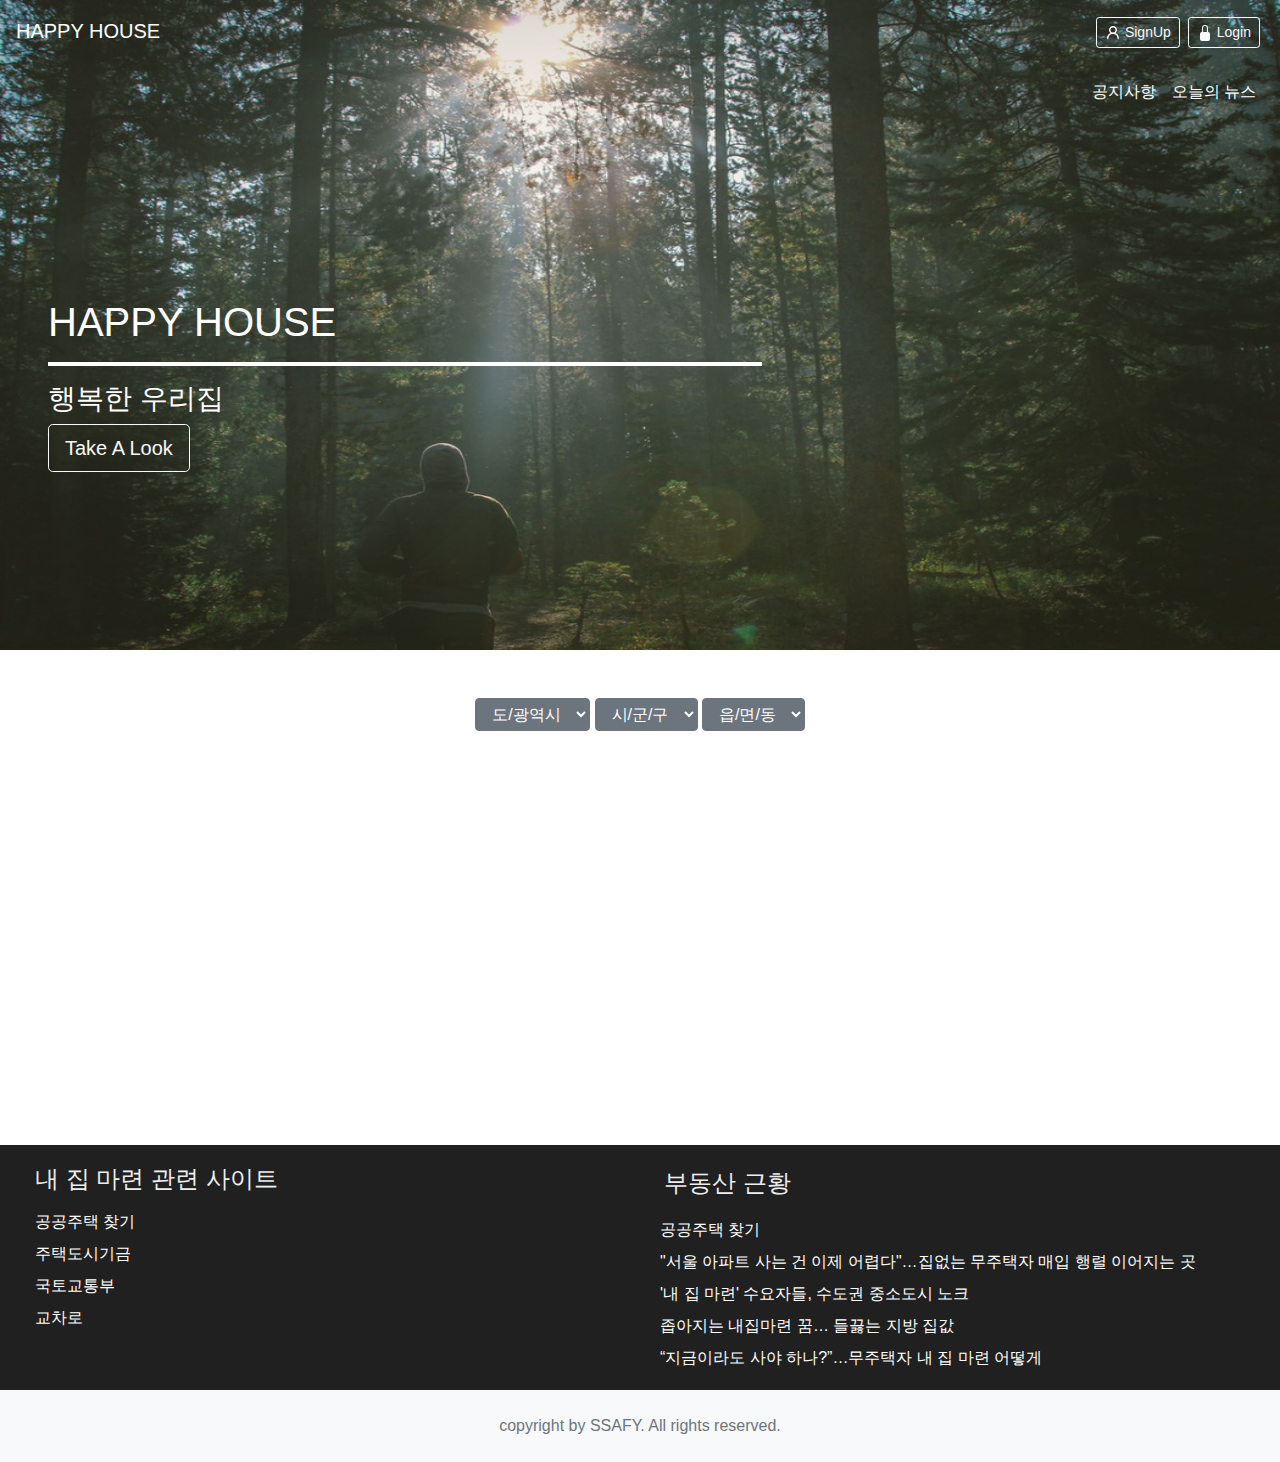
<file: 프로젝트/index.html>
<!DOCTYPE html>
<html lang="ko">
  <head>
    <meta charset="UTF-8" />
    <meta http-equiv="X-UA-Compatible" content="IE=edge" />
    <meta name="viewport" content="width=device-width, initial-scale=1.0" />
    <title>HappyHouse</title>
    <link
      rel="stylesheet"
      href="https://maxcdn.bootstrapcdn.com/bootstrap/4.5.2/css/bootstrap.min.css"
    />
    <script src="https://ajax.googleapis.com/ajax/libs/jquery/3.5.1/jquery.min.js"></script>
    <script src="https://cdnjs.cloudflare.com/ajax/libs/popper.js/1.16.0/umd/popper.min.js"></script>
    <script src="https://maxcdn.bootstrapcdn.com/bootstrap/4.5.2/js/bootstrap.min.js"></script>
    <script
      type="text/javascript"
      src="//dapi.kakao.com/v2/maps/sdk.js?appkey=f28f9487ba8902ceb238633f88a176bf&libraries=services"
    ></script>
    <script type="text/javascript" src="./js/login.js"></script>
    <script type="text/javascript" src="./js/map.js"></script>
    <script type="text/javascript" src="./js/index.js"></script>
    <link rel="stylesheet" href="./css/index.css" />
  </head>
  <body>
    <header id="headerwrap" class="fullscreen">
      <nav class="navbar navbar-expand-sm">
        <!-- Brand/logo -->
        <h2>
          <a class="navbar-brand text-white" href="index.html">HAPPY HOUSE</a>
        </h2>

        <!-- Links -->
        <div
          class="login-header navbar-collapse justify-content-end"
          style="display: none"
        >
          <button
            class="btn btn-sm btn-outline-light m-1"
            type="button"
            id="logoutBtn"
          >
            <svg
              xmlns="http://www.w3.org/2000/svg"
              viewBox="0 0 16 16"
              width="16"
              height="16"
            >
              <path
                fill="#FFF"
                fill-rule="evenodd"
                d="M10.5 5a2.5 2.5 0 11-5 0 2.5 2.5 0 015 0zm.061 3.073a4 4 0 10-5.123 0 6.004 6.004 0 00-3.431 5.142.75.75 0 001.498.07 4.5 4.5 0 018.99 0 .75.75 0 101.498-.07 6.005 6.005 0 00-3.432-5.142z"
              ></path>
            </svg>
            Logout
          </button>
          <button
            type="button"
            class="
              btn btn-sm
              justify-content-end
              btn-outline-light
              dropdown-toggle--no-caret
              m-1
            "
            data-toggle="dropdown"
            onclick="location.href='member.html'"
          >
            <svg
              xmlns="http://www.w3.org/2000/svg"
              viewBox="0 0 16 16"
              width="16"
              height="16"
            >
              <path
                fill="#FFF"
                fill-rule="evenodd"
                d="M10.5 5a2.5 2.5 0 11-5 0 2.5 2.5 0 015 0zm.061 3.073a4 4 0 10-5.123 0 6.004 6.004 0 00-3.431 5.142.75.75 0 001.498.07 4.5 4.5 0 018.99 0 .75.75 0 101.498-.07 6.005 6.005 0 00-3.432-5.142z"
              ></path>
            </svg>
            회원정보
          </button>
        </div>

        <div class="logout-header navbar-collapse justify-content-end">
          <button
            class="btn btn-sm btn-outline-light m-1"
            type="button"
            onclick="location.href='signup.html'"
          >
            <svg
              xmlns="http://www.w3.org/2000/svg"
              viewBox="0 0 16 16"
              width="16"
              height="16"
            >
              <path
                fill="#FFF"
                fill-rule="evenodd"
                d="M10.5 5a2.5 2.5 0 11-5 0 2.5 2.5 0 015 0zm.061 3.073a4 4 0 10-5.123 0 6.004 6.004 0 00-3.431 5.142.75.75 0 001.498.07 4.5 4.5 0 018.99 0 .75.75 0 101.498-.07 6.005 6.005 0 00-3.432-5.142z"
              ></path>
            </svg>
            SignUp
          </button>
          <button
            type="button"
            class="
              btn btn-sm
              justify-content-end
              btn-outline-light
              dropdown-toggle--no-caret
              m-1
            "
            data-toggle="dropdown"
          >
            <svg
              xmlns="http://www.w3.org/2000/svg"
              width="16"
              height="16"
              fill="currentColor"
              class="bi bi-lock-fill"
              viewBox="0 0 16 16"
            >
              <path
                d="M8 1a2 2 0 0 1 2 2v4H6V3a2 2 0 0 1 2-2zm3 6V3a3 3 0 0 0-6 0v4a2 2 0 0 0-2 2v5a2 2 0 0 0 2 2h6a2 2 0 0 0 2-2V9a2 2 0 0 0-2-2z"
              />
            </svg>
            Login
          </button>
          <div class="dropdown-menu dropdown-menu-right dropdown-animation p-3">
            <form id="loginForm" method="post">
              <div class="form-group">
                <label class="control-label">아이디</label>
                <input type="text" class="form-control" name="id" />
              </div>
              <div class="form-group">
                <label class="control-label">비밀번호</label>
                <input type="password" class="form-control" name="pw" />
              </div>
              <button
                type="submit"
                id="loginBtn"
                class="btn btn-outline-success btn-sm"
              >
                로그인
              </button>
            </form>
            <a class="btn btn-sm">비밀번호 찾기</a>
          </div>
        </div>
      </nav>

      <nav>
        <div>
          <nav class="navbar navbar-expand-md navbar-light">
            <!-- Links -->
            <div class="navbar-collapse justify-content-end">
              <ul class="nav navbar-nav navbar-right">
                <li class="nav-item">
                  <a class="nav-link text-white" href="#">공지사항</a>
                </li>
                <li class="nav-item">
                  <a class="nav-link text-white" href="#">오늘의 뉴스</a>
                </li>
              </ul>
              <ul class="login-header nav navbar-nav navbar-right">
                <li class="nav-item">
                  <a class="nav-link text-white" href="#">주변 탐방</a>
                </li>
                <li class="nav-item">
                  <a class="nav-link text-white" href="#">관심 지역 설정</a>
                </li>
                <li class="nav-item">
                  <a class="nav-link text-white" href="#">관심 지역 둘러보기</a>
                </li>

                <li class="nav-item">
                  <button class="btn btn-light">
                    <svg
                      xmlns="http://www.w3.org/2000/svg"
                      viewBox="0 0 16 16"
                      width="16"
                      height="16"
                    >
                      <path
                        fill-rule="evenodd"
                        d="M11.5 7a4.499 4.499 0 11-8.998 0A4.499 4.499 0 0111.5 7zm-.82 4.74a6 6 0 111.06-1.06l3.04 3.04a.75.75 0 11-1.06 1.06l-3.04-3.04z"
                      ></path>
                    </svg>
                  </button>
                </li>
              </ul>
            </div>
          </nav>
        </div>
      </nav>
      <div class="flex-grow p-5">
        <div class="vertical-center">
          <h1>HAPPY HOUSE</h1>
          <hr align="left" style="border: solid 2px #fff; width: 60%" />
          <h3>행복한 우리집</h3>
          <a
            class="btn btn-lg btn-outline-light"
            data-wow-delay="2.5s"
            href="#about-us"
            >Take A Look</a
          >
        </div>
      </div>
      <div class="backstretch">
        <img
          class="backstretch-img"
          src="./image/bg/bg1.jpg"
          alt="배경 이미지"
        />
      </div>
    </header>

    <section class="main-container">
      <div class="p-5 row form-group justify-content-center">
        <form id="mapForm" class="form-group" action="./apartment.html">
          <select
            class="btn btn-secondary dropdown-toggle"
            id="city"
            name="city"
            data-toggle="dropdown"
            aria-expanded="false"
          >
            <option class="bg-white dropdown-item" value="도/광역시">
              도/광역시
            </option>
          </select>
          <select
            class="btn btn-secondary dropdown-toggle"
            id="gu"
            name="gu"
            data-toggle="dropdown"
            aria-expanded="false"
          >
            <option class="bg-white dropdown-item" value="시/군/구">
              시/군/구
            </option>
          </select>
          <select
            class="btn btn-secondary dropdown-toggle"
            id="dong"
            name="dong"
            data-toggle="dropdown"
            aria-expanded="false"
          >
            <option class="bg-white dropdown-item" value="읍/면/동">
              읍/면/동
            </option>
          </select>
        </form>
      </div>
      <div class="main row">
        <div id="map" style="width: 100%; height: 350px"></div>
      </div>

      <div class="main row col-12 articles">
        <!-- <div class="col-md-4">
            <img src="./image/myhome.jpg" width="300" />
          </div> -->

        <div class="col-md-6 article p-3">
          <div class="widget p-1">
            <h4 class="widget-title">내 집 마련 관련 사이트</h4>
          </div>
          <div>
            <div class="media p-1">
              <div class="media-heading">
                <a
                  class="margin-clear"
                  href="https://www.myhome.go.kr/hws/portal/sch/selectRsdtRcritNtcView.do"
                  title="공공주택 찾기"
                  >공공주택 찾기</a
                >
              </div>
            </div>
            <div class="media p-1">
              <div class="media-heading">
                <a
                  class="margin-clear"
                  href="http://nhuf.molit.go.kr/"
                  title="주택도시기금"
                  >주택도시기금</a
                >
              </div>
            </div>
            <div class="media p-1">
              <div class="media-heading">
                <a
                  class="margin-clear"
                  href="http://www.molit.go.kr/portal.do"
                  title="국토교통부"
                  >국토교통부</a
                >
              </div>
            </div>
            <div class="media p-1">
              <div class="media-heading">
                <a
                  class="margin-clear"
                  href="http://www.icross.co.kr/"
                  title="교차로"
                  >교차로</a
                >
              </div>
            </div>
          </div>
        </div>
        <div class="col-md-6 article p-3">
          <div class="widget p-2">
            <h4 class="widget-title">부동산 근황</h4>
          </div>
          <div>
            <div class="media p-1">
              <div class="media-heading">
                <a
                  class="margin-clear"
                  href="https://www.myhome.go.kr/hws/portal/sch/selectRsdtRcritNtcView.do"
                  title="공공주택 찾기"
                  >공공주택 찾기</a
                >
              </div>
            </div>
            <div class="media p-1">
              <div class="media-heading">
                <a
                  href="https://www.mk.co.kr/news/realestate/view/2021/09/847397/"
                  class="margin-clear"
                  title="서울 아파트 사는 건 이제 어렵다…집없는 무주택자 매입 행렬 이어지는 곳"
                  >"서울 아파트 사는 건 이제 어렵다"…집없는 무주택자 매입 행렬
                  이어지는 곳</a
                >
              </div>
            </div>
            <div class="media p-1">
              <div class="media-heading">
                <a
                  href="https://www.fnnews.com/news/202109020827286065"
                  class="margin-clear"
                  title="'내 집 마련' 수요자들, 수도권 중소도시 노크"
                  >'내 집 마련' 수요자들, 수도권 중소도시 노크</a
                >
              </div>
            </div>
            <div class="media p-1">
              <div class="media-heading">
                <a
                  href="http://news.kmib.co.kr/article/view.asp?arcid=0924207775&code=11151500&cp=nv"
                  class="margin-clear"
                  title="좁아지는 내집마련 꿈… 들끓는 지방 집값"
                  >좁아지는 내집마련 꿈… 들끓는 지방 집값</a
                >
              </div>
            </div>
            <div class="media p-1">
              <div class="media-heading">
                <a
                  href="https://www.donga.com/news/article/all/20210901/109036525/1"
                  class="margin-clear"
                  title="“지금이라도 사야 하나요?”…무주택자 내 집 마련 어떻게"
                  >“지금이라도 사야 하나?”…무주택자 내 집 마련 어떻게</a
                >
              </div>
            </div>
          </div>
        </div>
      </div>
    </section>
    <footer class="text-center bg-light text-muted p-4">
      copyright by SSAFY. All rights reserved.
    </footer>
  </body>
</html>
</file>
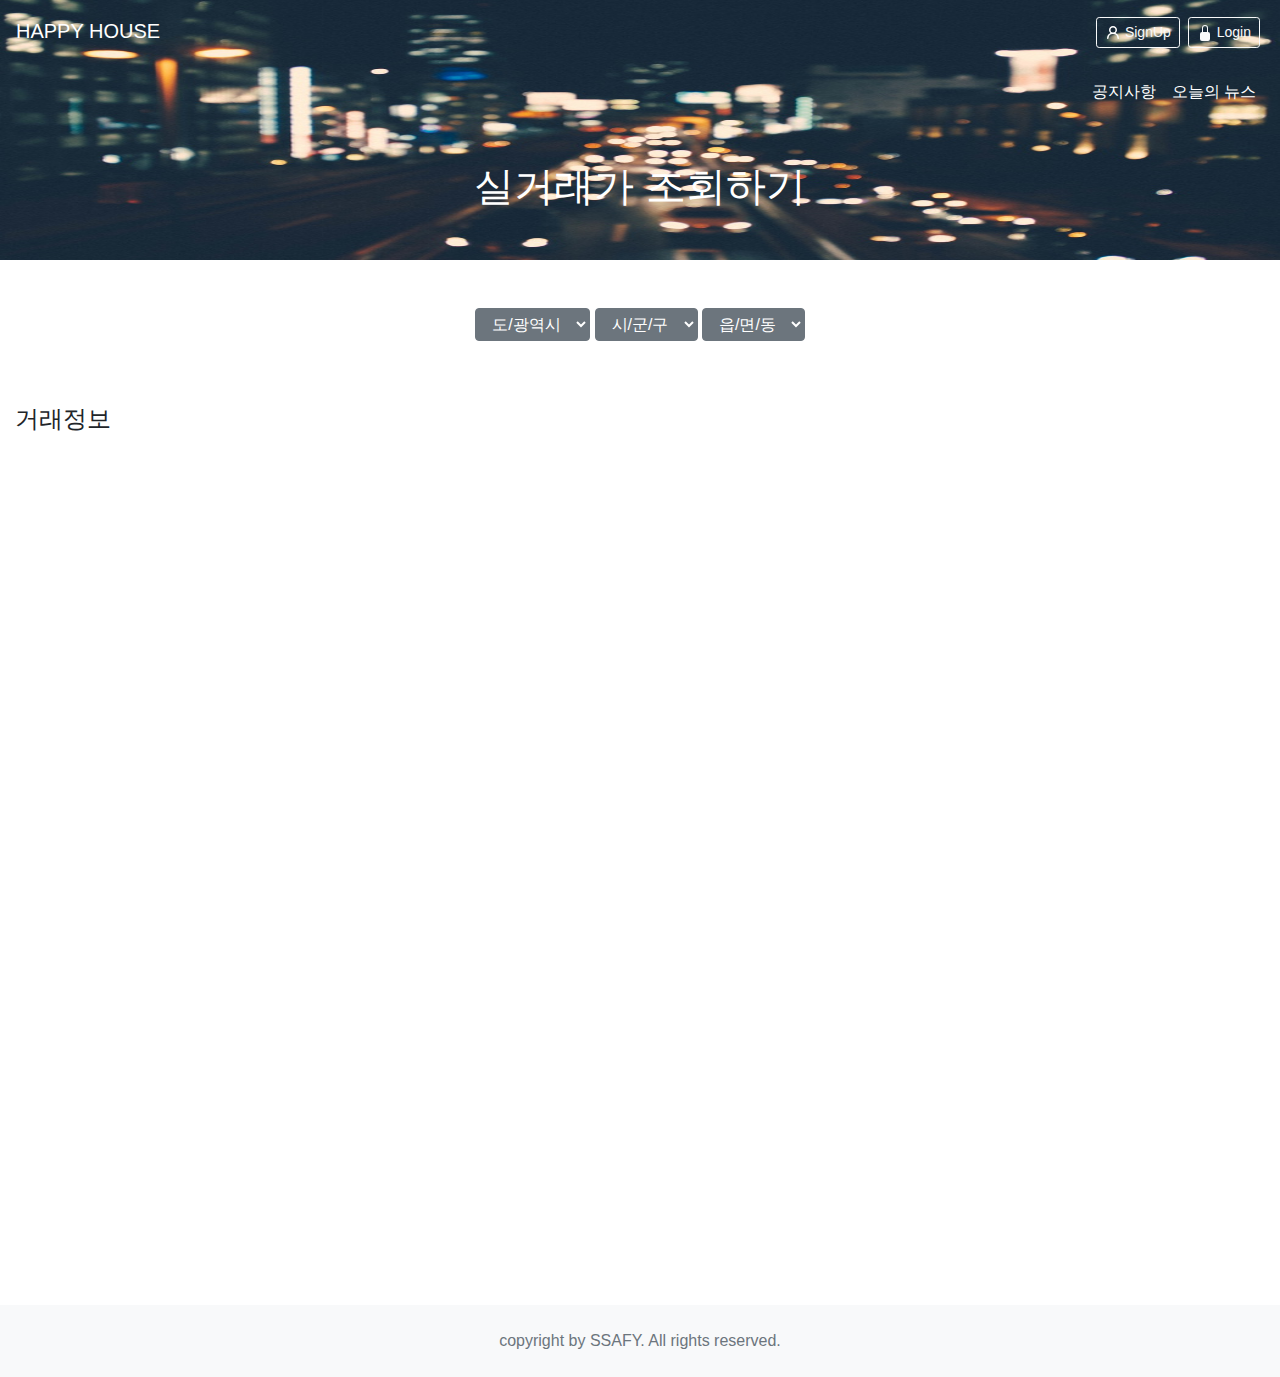
<file: 프로젝트/apartment.html>
<!DOCTYPE html>
<html lang="ko">
  <head>
    <meta charset="UTF-8" />
    <meta http-equiv="X-UA-Compatible" content="IE=edge" />
    <meta name="viewport" content="width=device-width, initial-scale=1.0" />
    <title>HappyHouse</title>
    <link
      rel="stylesheet"
      href="https://maxcdn.bootstrapcdn.com/bootstrap/4.5.2/css/bootstrap.min.css"
    />
    <link rel="stylesheet" href="./css/apartment.css" />
    <script src="https://ajax.googleapis.com/ajax/libs/jquery/3.5.1/jquery.min.js"></script>
    <script src="https://cdnjs.cloudflare.com/ajax/libs/popper.js/1.16.0/umd/popper.min.js"></script>
    <script src="https://maxcdn.bootstrapcdn.com/bootstrap/4.5.2/js/bootstrap.min.js"></script>
    <script
      type="text/javascript"
      src="//dapi.kakao.com/v2/maps/sdk.js?appkey=f28f9487ba8902ceb238633f88a176bf&libraries=services"
    ></script>
    <script type="text/javascript" src="./js/login.js"></script>
    <script type="text/javascript" src="./js/map.js"></script>
    <script type="text/javascript" src="./js/apartment.js"></script>
  </head>
  <body>
    <header id="headerwrap" class="fullscreen">
      <nav class="navbar navbar-expand-sm">
        <!-- Brand/logo -->
        <h2>
          <a class="navbar-brand text-white" href="index.html">HAPPY HOUSE</a>
        </h2>

        <!-- Links -->
        <div
          class="login-header navbar-collapse justify-content-end"
          style="display: none"
        >
          <button class="btn btn-sm btn-outline-light m-1" type="button" id="logoutBtn">
            <svg
              xmlns="http://www.w3.org/2000/svg"
              viewBox="0 0 16 16"
              width="16"
              height="16"
            >
              <path
                fill="#FFF"
                fill-rule="evenodd"
                d="M10.5 5a2.5 2.5 0 11-5 0 2.5 2.5 0 015 0zm.061 3.073a4 4 0 10-5.123 0 6.004 6.004 0 00-3.431 5.142.75.75 0 001.498.07 4.5 4.5 0 018.99 0 .75.75 0 101.498-.07 6.005 6.005 0 00-3.432-5.142z"
              ></path>
            </svg>
            Logout
          </button>
          <button
            type="button"
            class="
              btn btn-sm
              justify-content-end
              btn-outline-light
              dropdown-toggle--no-caret
              m-1
            "
            data-toggle="dropdown"
            onclick="location.href='member.html'"
          >
            <svg
              xmlns="http://www.w3.org/2000/svg"
              viewBox="0 0 16 16"
              width="16"
              height="16"
            >
              <path
                fill="#FFF"
                fill-rule="evenodd"
                d="M10.5 5a2.5 2.5 0 11-5 0 2.5 2.5 0 015 0zm.061 3.073a4 4 0 10-5.123 0 6.004 6.004 0 00-3.431 5.142.75.75 0 001.498.07 4.5 4.5 0 018.99 0 .75.75 0 101.498-.07 6.005 6.005 0 00-3.432-5.142z"
              ></path>
            </svg>
            회원정보
          </button>
        </div>

        <div class="logout-header navbar-collapse justify-content-end">
          <button
            class="btn btn-sm btn-outline-light m-1"
            type="button"
            onclick="location.href='signup.html'"
          >
            <svg
              xmlns="http://www.w3.org/2000/svg"
              viewBox="0 0 16 16"
              width="16"
              height="16"
            >
              <path
                fill="#FFF"
                fill-rule="evenodd"
                d="M10.5 5a2.5 2.5 0 11-5 0 2.5 2.5 0 015 0zm.061 3.073a4 4 0 10-5.123 0 6.004 6.004 0 00-3.431 5.142.75.75 0 001.498.07 4.5 4.5 0 018.99 0 .75.75 0 101.498-.07 6.005 6.005 0 00-3.432-5.142z"
              ></path>
            </svg>
            SignUp
          </button>
          <button
            type="button"
            class="
              btn btn-sm
              justify-content-end
              btn-outline-light
              dropdown-toggle--no-caret
              m-1
            "
            data-toggle="dropdown"
          >
            <svg
              xmlns="http://www.w3.org/2000/svg"
              width="16"
              height="16"
              fill="currentColor"
              class="bi bi-lock-fill"
              viewBox="0 0 16 16"
            >
              <path
                d="M8 1a2 2 0 0 1 2 2v4H6V3a2 2 0 0 1 2-2zm3 6V3a3 3 0 0 0-6 0v4a2 2 0 0 0-2 2v5a2 2 0 0 0 2 2h6a2 2 0 0 0 2-2V9a2 2 0 0 0-2-2z"
              />
            </svg>
            Login
          </button>
          <div class="dropdown-menu dropdown-menu-right dropdown-animation p-3">
            <form id="loginForm">
              <div class="form-group">
                <label class="control-label">아이디</label>
                <input type="text" class="form-control" name="id" />
              </div>
              <div class="form-group">
                <label class="control-label">비밀번호</label>
                <input type="password" class="form-control" name="pw" />
              </div>
              <button type="submit" id="loginBtn" class="btn btn-outline-success btn-sm">
                로그인
              </button>
            </form>
            <a class="btn btn-sm">비밀번호 찾기</a>
          </div>
        </div>
      </nav>

      <nav>
        <div>
          <nav class="navbar navbar-expand-md navbar-light">
            <!-- Links -->
            <div class="navbar-collapse justify-content-end">
              <ul class="nav navbar-nav navbar-right">
                <li class="nav-item">
                  <a class="nav-link text-white" href="#">공지사항</a>
                </li>
                <li class="nav-item">
                  <a class="nav-link text-white" href="#">오늘의 뉴스</a>
                </li>
              </ul>
              <ul class="login-header nav navbar-nav navbar-right">
                <li class="nav-item">
                  <a class="nav-link text-white" href="#">주변 탐방</a>
                </li>
                <li class="nav-item">
                  <a class="nav-link text-white" href="#">관심 지역 설정</a>
                </li>
                <li class="nav-item">
                  <a class="nav-link text-white" href="#">관심 지역 둘러보기</a>
                </li>

                <li class="nav-item">
                  <button class="btn btn-light">
                    <svg
                      xmlns="http://www.w3.org/2000/svg"
                      viewBox="0 0 16 16"
                      width="16"
                      height="16"
                    >
                      <path
                        fill-rule="evenodd"
                        d="M11.5 7a4.499 4.499 0 11-8.998 0A4.499 4.499 0 0111.5 7zm-.82 4.74a6 6 0 111.06-1.06l3.04 3.04a.75.75 0 11-1.06 1.06l-3.04-3.04z"
                      ></path>
                    </svg>
                  </button>
                </li>
              </ul>
            </div>
          </nav>
        </div>
      </nav>
      <div class="flex-grow p-1">
        <div class="center">
          <h1>실거래가 조회하기</h1>
      </div>
      </div>
      <div class="backstretch">
        <img
          class="backstretch-img"
          src="./image/bg/bg3.jpg"
          alt="배경 이미지"
        />
      </div>
    </header>

    <section class="main-container">
      <div class="p-5 row form-group justify-content-center">
        <form id="mapForm" class="form-group" action="./apartment.html">
          <select
            class="btn btn-secondary dropdown-toggle"
            id="city"
            name="city"
            data-toggle="dropdown"
            aria-expanded="false"
          >
            <option class="bg-white dropdown-item" value="도/광역시">
              도/광역시
            </option>
          </select>
          <select
            class="btn btn-secondary dropdown-toggle"
            id="gu"
            name="gu"
            data-toggle="dropdown"
            aria-expanded="false"
          >
            <option class="bg-white dropdown-item" value="시/군/구">
              시/군/구
            </option>
          </select>
          <select
            class="btn btn-secondary dropdown-toggle"
            id="dong"
            name="dong"
            data-toggle="dropdown"
            aria-expanded="false"
          >
            <option class="bg-white dropdown-item" value="읍/면/동">
              읍/면/동
            </option>
          </select>
        </form>
      </div>
      <div class="main row">
        <aside class="col-lg-3">
          <h2 class="title">거래정보</h2>
          <div class="widget"></div>
        </aside>
        <div class="col-lg-8" id="map" style="width: 100%; height: 500px"></div>
      </div>
      </div>
      <div id="map" style="width: 500px; height: 400px"></div>
    </section>
    <footer class="text-center bg-light text-muted p-4">
      copyright by SSAFY. All rights reserved.
    </footer>
  </body>
</html>
</file>
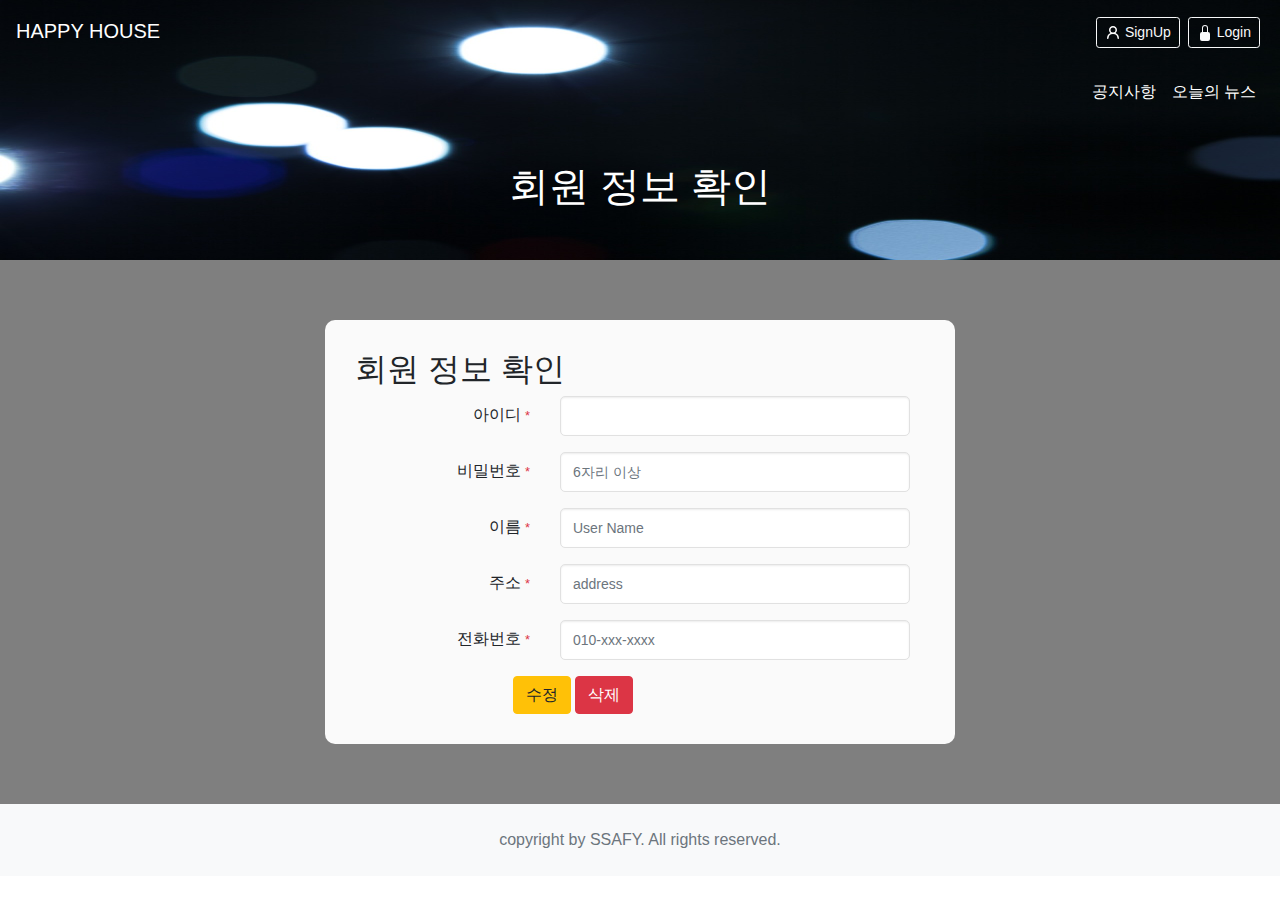
<file: 프로젝트/member.html>
<!DOCTYPE html>
<html lang="ko">
  <head>
    <meta charset="UTF-8" />
    <meta http-equiv="X-UA-Compatible" content="IE=edge" />
    <meta name="viewport" content="width=device-width, initial-scale=1.0" />
    <title>HappyHouse</title>
    <link
      rel="stylesheet"
      href="https://maxcdn.bootstrapcdn.com/bootstrap/4.5.2/css/bootstrap.min.css"
    />
    <script src="https://ajax.googleapis.com/ajax/libs/jquery/3.5.1/jquery.min.js"></script>
    <script src="https://cdnjs.cloudflare.com/ajax/libs/popper.js/1.16.0/umd/popper.min.js"></script>
    <script src="https://maxcdn.bootstrapcdn.com/bootstrap/4.5.2/js/bootstrap.min.js"></script>
    <script
      type="text/javascript"
      src="//dapi.kakao.com/v2/maps/sdk.js?appkey=f28f9487ba8902ceb238633f88a176bf&libraries=services"
    ></script>
    <script type="text/javascript" src="./js/login.js"></script>
    <script type="text/javascript" src="./js/member.js"></script>
    <link rel="stylesheet" href="./css/signup.css" />
  </head>
  <body>
    <header id="headerwrap" class="fullscreen">
      <nav class="navbar navbar-expand-sm">
        <!-- Brand/logo -->
        <h2>
          <a class="navbar-brand text-white" href="index.html">HAPPY HOUSE</a>
        </h2>

        <!-- Links -->
        <div
          class="login-header navbar-collapse justify-content-end"
          style="display: none"
        >
          <button
            class="btn btn-sm btn-outline-light m-1"
            type="button"
            id="logoutBtn"
          >
            <svg
              xmlns="http://www.w3.org/2000/svg"
              viewBox="0 0 16 16"
              width="16"
              height="16"
            >
              <path
                fill="#FFF"
                fill-rule="evenodd"
                d="M10.5 5a2.5 2.5 0 11-5 0 2.5 2.5 0 015 0zm.061 3.073a4 4 0 10-5.123 0 6.004 6.004 0 00-3.431 5.142.75.75 0 001.498.07 4.5 4.5 0 018.99 0 .75.75 0 101.498-.07 6.005 6.005 0 00-3.432-5.142z"
              ></path>
            </svg>
            Logout
          </button>
          <button
            type="button"
            class="
              btn btn-sm
              justify-content-end
              btn-outline-light
              dropdown-toggle--no-caret
              m-1
            "
            data-toggle="dropdown"
            onclick="location.href='member.html'"
          >
            <svg
              xmlns="http://www.w3.org/2000/svg"
              viewBox="0 0 16 16"
              width="16"
              height="16"
            >
              <path
                fill="#FFF"
                fill-rule="evenodd"
                d="M10.5 5a2.5 2.5 0 11-5 0 2.5 2.5 0 015 0zm.061 3.073a4 4 0 10-5.123 0 6.004 6.004 0 00-3.431 5.142.75.75 0 001.498.07 4.5 4.5 0 018.99 0 .75.75 0 101.498-.07 6.005 6.005 0 00-3.432-5.142z"
              ></path>
            </svg>
            회원정보
          </button>
        </div>

        <div class="logout-header navbar-collapse justify-content-end">
          <button
            class="btn btn-sm btn-outline-light m-1"
            type="button"
            onclick="location.href='signup.html'"
          >
            <svg
              xmlns="http://www.w3.org/2000/svg"
              viewBox="0 0 16 16"
              width="16"
              height="16"
            >
              <path
                fill="#FFF"
                fill-rule="evenodd"
                d="M10.5 5a2.5 2.5 0 11-5 0 2.5 2.5 0 015 0zm.061 3.073a4 4 0 10-5.123 0 6.004 6.004 0 00-3.431 5.142.75.75 0 001.498.07 4.5 4.5 0 018.99 0 .75.75 0 101.498-.07 6.005 6.005 0 00-3.432-5.142z"
              ></path>
            </svg>
            SignUp
          </button>
          <button
            type="button"
            class="
              btn btn-sm
              justify-content-end
              btn-outline-light
              dropdown-toggle--no-caret
              m-1
            "
            data-toggle="dropdown"
          >
            <svg
              xmlns="http://www.w3.org/2000/svg"
              width="16"
              height="16"
              fill="currentColor"
              class="bi bi-lock-fill"
              viewBox="0 0 16 16"
            >
              <path
                d="M8 1a2 2 0 0 1 2 2v4H6V3a2 2 0 0 1 2-2zm3 6V3a3 3 0 0 0-6 0v4a2 2 0 0 0-2 2v5a2 2 0 0 0 2 2h6a2 2 0 0 0 2-2V9a2 2 0 0 0-2-2z"
              />
            </svg>
            Login
          </button>
          <div class="dropdown-menu dropdown-menu-right dropdown-animation p-3">
            <form id="loginForm">
              <div class="form-group">
                <label class="control-label">아이디</label>
                <input type="text" class="form-control" name="id" />
              </div>
              <div class="form-group">
                <label class="control-label">비밀번호</label>
                <input type="password" class="form-control" name="pw" />
              </div>
              <button
                type="submit"
                id="loginBtn"
                class="btn btn-outline-success btn-sm"
              >
                로그인
              </button>
            </form>
            <a class="btn btn-sm">비밀번호 찾기</a>
          </div>
        </div>
      </nav>

      <nav>
        <div>
          <nav class="navbar navbar-expand-md navbar-light">
            <!-- Links -->
            <div class="navbar-collapse justify-content-end">
              <ul class="nav navbar-nav navbar-right">
                <li class="nav-item">
                  <a class="nav-link text-white" href="#">공지사항</a>
                </li>
                <li class="nav-item">
                  <a class="nav-link text-white" href="#">오늘의 뉴스</a>
                </li>
              </ul>
              <ul class="login-header nav navbar-nav navbar-right">
                <li class="nav-item">
                  <a class="nav-link text-white" href="#">주변 탐방</a>
                </li>
                <li class="nav-item">
                  <a class="nav-link text-white" href="#">관심 지역 설정</a>
                </li>
                <li class="nav-item">
                  <a class="nav-link text-white" href="#">관심 지역 둘러보기</a>
                </li>

                <li class="nav-item">
                  <button class="btn btn-light">
                    <svg
                      xmlns="http://www.w3.org/2000/svg"
                      viewBox="0 0 16 16"
                      width="16"
                      height="16"
                    >
                      <path
                        fill-rule="evenodd"
                        d="M11.5 7a4.499 4.499 0 11-8.998 0A4.499 4.499 0 0111.5 7zm-.82 4.74a6 6 0 111.06-1.06l3.04 3.04a.75.75 0 11-1.06 1.06l-3.04-3.04z"
                      ></path>
                    </svg>
                  </button>
                </li>
              </ul>
            </div>
          </nav>
        </div>
      </nav>
      <div class="flex-grow p-1">
        <div class="center">
          <h1>회원 정보 확인</h1>
        </div>
      </div>
      <div class="backstretch">
        <img
          class="backstretch-img"
          src="./image/bg/bg2.jpg"
          alt="배경 이미지"
        />
      </div>
    </header>

    <!-- breadcrumb start -->
    <!-- ================ -->
    <div class="breadcrumb-container">
      <div class="container"></div>
    </div>

    <!-- main-container start -->
    <!-- ================ -->
    <div
      class="main-container dark-translucent-bg"
      style="background-image: url('./image/background_gray.jpg')"
    >
      <div class="row justify-content-center">
        <div class="col-auto">
          <!-- main start -->
          <!-- ================ -->
          <div
            class="main animated fadeInUpSmall"
            data-animation-effect="fadeInUpSmall"
            data-effect-delay="100"
          >
            <div class="form-block p-30 light-gray-bg border-clear">
              <h2 class="title">회원 정보 확인</h2>

              <form class="form-horizontal">
                <div class="form-group has-feedback row">
                  <label
                    for="inputName"
                    class="col-md-4 text-md-right col-form-label"
                    >아이디
                    <span class="text-danger small">*</span>
                  </label>
                  <div class="col-md-8">
                    <input
                      type="text"
                      class="form-control"
                      id="inputName"
                      placeholder=""
                      required
                      name="id"
                    />
                  </div>
                </div>
                <div class="form-group has-feedback row">
                  <label
                    for="inputLastName"
                    class="col-md-4 text-md-right col-form-label"
                    >비밀번호
                    <span class="text-danger small">*</span>
                  </label>
                  <div class="col-md-8">
                    <input
                      type="text"
                      class="form-control"
                      id="inputLastName"
                      placeholder="6자리 이상"
                      required
                      name="pw"
                    />
                  </div>
                </div>
                <div class="form-group has-feedback row">
                  <label
                    for="inputUserName"
                    class="col-md-4 control-label text-md-right col-form-label"
                    >이름
                    <span class="text-danger small">*</span>
                  </label>
                  <div class="col-md-8">
                    <input
                      type="text"
                      class="form-control"
                      id="inputUserName"
                      placeholder="User Name"
                      required
                      name="name"
                    />
                  </div>
                </div>
                <div class="form-group has-feedback row">
                  <label
                    for="inputEmail"
                    class="col-md-4 control-label text-md-right col-form-label"
                    >주소
                    <span class="text-danger small">*</span>
                  </label>
                  <div class="col-md-8">
                    <input
                      type="text"
                      class="form-control"
                      id="inputEmail"
                      placeholder="address"
                      required
                      name="addr"
                    />
                  </div>
                </div>
                <div class="form-group has-feedback row">
                  <label
                    for="inputPassword"
                    class="col-md-4 control-label text-md-right col-form-label"
                    >전화번호
                    <span class="text-danger small">*</span>
                  </label>
                  <div class="col-md-8">
                    <input
                      type="text"
                      class="form-control"
                      id="inputPassword"
                      placeholder="010-xxx-xxxx"
                      required
                      name="tel"
                    />
                  </div>
                </div>

                <div class class="form-group row">
                  <div class="ml-md-auto col-md-9">
                    <button
                      id="editBtn"
                      type="submit"
                      class="btn btn-group btn-warning btn-animated"
                    >
                      수정
                    </button>
                    <button
                      id="deleteBtn"
                      class="btn btn-group btn-danger btn-animated"
                    >
                      삭제
                    </button>
                  </div>
                </div>
              </form>
            </div>
          </div>
          <!-- main end -->
        </div>
      </div>
    </div>
    <!-- main-container end -->

    <!-- footer top start -->
    <!-- ================ -->

    <!-- footer start (Add "dark" class to #footer in order to enable dark footer) -->
    <!-- ================ -->
    <footer class="text-center bg-light text-muted p-4">
      copyright by SSAFY. All rights reserved.
    </footer>
  </body>
</html>
</file>
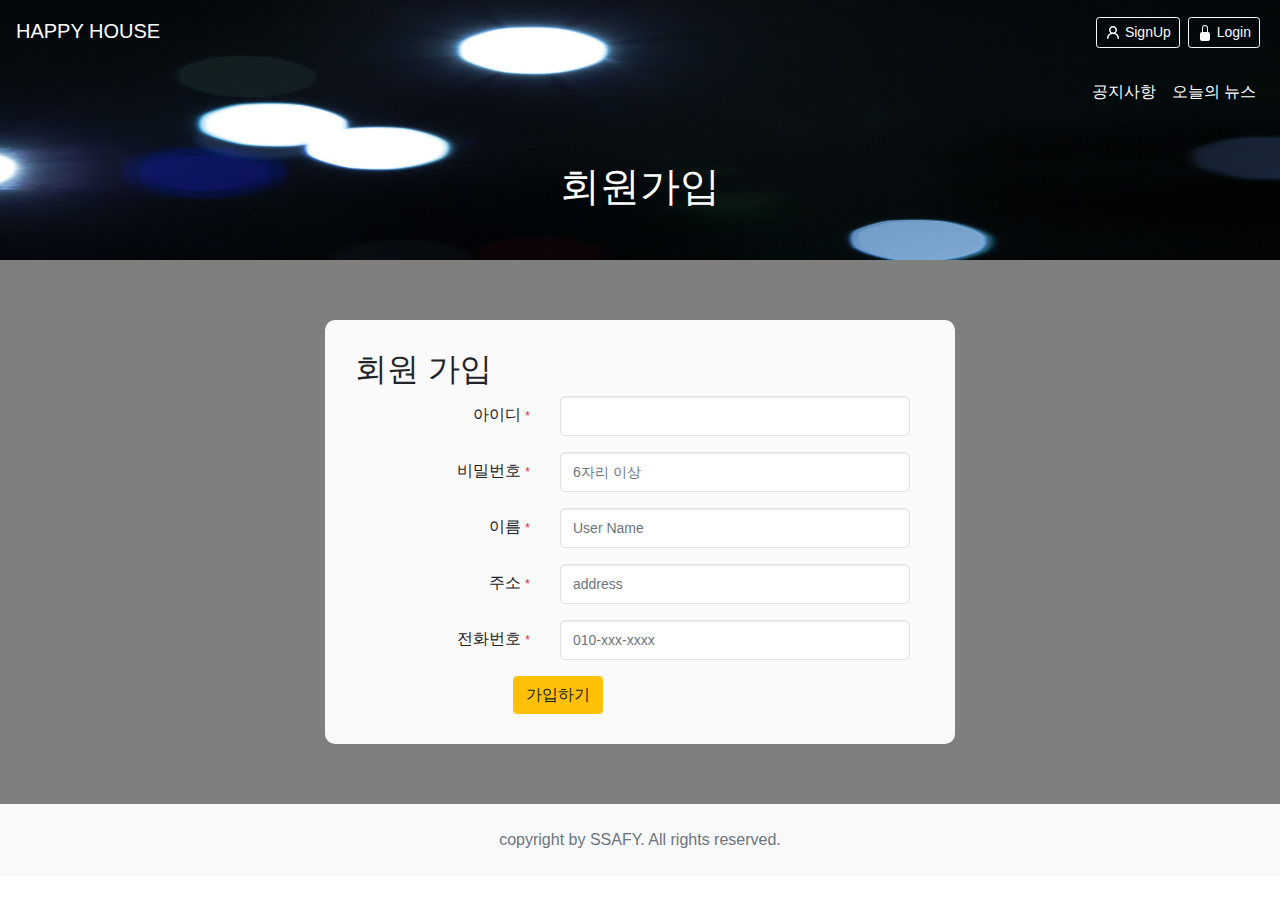
<file: 프로젝트/signup.html>
<!DOCTYPE html>
<html lang="ko">
  <head>
    <meta charset="UTF-8" />
    <meta http-equiv="X-UA-Compatible" content="IE=edge" />
    <meta name="viewport" content="width=device-width, initial-scale=1.0" />
    <title>HappyHouse</title>
    <link
      rel="stylesheet"
      href="https://maxcdn.bootstrapcdn.com/bootstrap/4.5.2/css/bootstrap.min.css"
    />
    <script src="https://ajax.googleapis.com/ajax/libs/jquery/3.5.1/jquery.min.js"></script>
    <script src="https://cdnjs.cloudflare.com/ajax/libs/popper.js/1.16.0/umd/popper.min.js"></script>
    <script src="https://maxcdn.bootstrapcdn.com/bootstrap/4.5.2/js/bootstrap.min.js"></script>
    <script
      type="text/javascript"
      src="//dapi.kakao.com/v2/maps/sdk.js?appkey=f28f9487ba8902ceb238633f88a176bf&libraries=services"
    ></script>
    <script type="text/javascript" src="./js/login.js"></script>
    <link rel="stylesheet" href="./css/signup.css" />
  </head>
  <body>
    <header id="headerwrap" class="fullscreen">
      <nav class="navbar navbar-expand-sm">
        <!-- Brand/logo -->
        <h2>
          <a class="navbar-brand text-white" href="index.html">HAPPY HOUSE</a>
        </h2>

        <!-- Links -->
        <div
          class="login-header navbar-collapse justify-content-end"
          style="display: none"
        >
          <button
            class="btn btn-sm btn-outline-light m-1"
            type="button"
            id="logoutBtn"
          >
            <svg
              xmlns="http://www.w3.org/2000/svg"
              viewBox="0 0 16 16"
              width="16"
              height="16"
            >
              <path
                fill="#FFF"
                fill-rule="evenodd"
                d="M10.5 5a2.5 2.5 0 11-5 0 2.5 2.5 0 015 0zm.061 3.073a4 4 0 10-5.123 0 6.004 6.004 0 00-3.431 5.142.75.75 0 001.498.07 4.5 4.5 0 018.99 0 .75.75 0 101.498-.07 6.005 6.005 0 00-3.432-5.142z"
              ></path>
            </svg>
            Logout
          </button>
          <button
            type="button"
            class="
              btn btn-sm
              justify-content-end
              btn-outline-light
              dropdown-toggle--no-caret
              m-1
            "
            data-toggle="dropdown"
            onclick="location.href='member.html'"
          >
            <svg
              xmlns="http://www.w3.org/2000/svg"
              viewBox="0 0 16 16"
              width="16"
              height="16"
            >
              <path
                fill="#FFF"
                fill-rule="evenodd"
                d="M10.5 5a2.5 2.5 0 11-5 0 2.5 2.5 0 015 0zm.061 3.073a4 4 0 10-5.123 0 6.004 6.004 0 00-3.431 5.142.75.75 0 001.498.07 4.5 4.5 0 018.99 0 .75.75 0 101.498-.07 6.005 6.005 0 00-3.432-5.142z"
              ></path>
            </svg>
            회원정보
          </button>
        </div>

        <div class="logout-header navbar-collapse justify-content-end">
          <button
            class="btn btn-sm btn-outline-light m-1"
            type="button"
            onclick="location.href='signup.html'"
          >
            <svg
              xmlns="http://www.w3.org/2000/svg"
              viewBox="0 0 16 16"
              width="16"
              height="16"
            >
              <path
                fill="#FFF"
                fill-rule="evenodd"
                d="M10.5 5a2.5 2.5 0 11-5 0 2.5 2.5 0 015 0zm.061 3.073a4 4 0 10-5.123 0 6.004 6.004 0 00-3.431 5.142.75.75 0 001.498.07 4.5 4.5 0 018.99 0 .75.75 0 101.498-.07 6.005 6.005 0 00-3.432-5.142z"
              ></path>
            </svg>
            SignUp
          </button>
          <button
            type="button"
            class="
              btn btn-sm
              justify-content-end
              btn-outline-light
              dropdown-toggle--no-caret
              m-1
            "
            data-toggle="dropdown"
          >
            <svg
              xmlns="http://www.w3.org/2000/svg"
              width="16"
              height="16"
              fill="currentColor"
              class="bi bi-lock-fill"
              viewBox="0 0 16 16"
            >
              <path
                d="M8 1a2 2 0 0 1 2 2v4H6V3a2 2 0 0 1 2-2zm3 6V3a3 3 0 0 0-6 0v4a2 2 0 0 0-2 2v5a2 2 0 0 0 2 2h6a2 2 0 0 0 2-2V9a2 2 0 0 0-2-2z"
              />
            </svg>
            Login
          </button>
          <div
            class="dropdown-menu dropdown-menu-right dropdown-animation p-3"
            style="z-index: 99999999"
          >
            <form id="loginForm">
              <div class="form-group">
                <label class="control-label">아이디</label>
                <input type="text" class="form-control" name="id" />
              </div>
              <div class="form-group">
                <label class="control-label">비밀번호</label>
                <input type="password" class="form-control" name="pw" />
              </div>
              <button
                type="submit"
                id="loginBtn"
                class="btn btn-outline-success btn-sm"
              >
                로그인
              </button>
            </form>
            <a class="btn btn-sm">비밀번호 찾기</a>
          </div>
        </div>
      </nav>

      <nav>
        <div>
          <nav class="navbar navbar-expand-md navbar-light">
            <!-- Links -->
            <div class="navbar-collapse justify-content-end">
              <ul class="nav navbar-nav navbar-right">
                <li class="nav-item">
                  <a class="nav-link text-white" href="#">공지사항</a>
                </li>
                <li class="nav-item">
                  <a class="nav-link text-white" href="#">오늘의 뉴스</a>
                </li>
              </ul>
              <ul class="login-header nav navbar-nav navbar-right">
                <li class="nav-item">
                  <a class="nav-link text-white" href="#">주변 탐방</a>
                </li>
                <li class="nav-item">
                  <a class="nav-link text-white" href="#">관심 지역 설정</a>
                </li>
                <li class="nav-item">
                  <a class="nav-link text-white" href="#">관심 지역 둘러보기</a>
                </li>

                <li class="nav-item">
                  <button class="btn btn-light">
                    <svg
                      xmlns="http://www.w3.org/2000/svg"
                      viewBox="0 0 16 16"
                      width="16"
                      height="16"
                    >
                      <path
                        fill-rule="evenodd"
                        d="M11.5 7a4.499 4.499 0 11-8.998 0A4.499 4.499 0 0111.5 7zm-.82 4.74a6 6 0 111.06-1.06l3.04 3.04a.75.75 0 11-1.06 1.06l-3.04-3.04z"
                      ></path>
                    </svg>
                  </button>
                </li>
              </ul>
            </div>
          </nav>
        </div>
      </nav>
      <div class="flex-grow p-1">
        <div class="center">
          <h1>회원가입</h1>
        </div>
      </div>
      <div class="backstretch">
        <img
          class="backstretch-img"
          src="./image/bg/bg2.jpg"
          alt="배경 이미지"
        />
      </div>
    </header>

    <!-- breadcrumb start -->
    <!-- ================ -->
    <div class="breadcrumb-container">
      <div class="container"></div>
    </div>

    <!-- main-container start -->
    <!-- ================ -->
    <div
      class="main-container dark-translucent-bg"
      style="background-image: url('./image/background_gray.jpg')"
    >
      <div class="row justify-content-center">
        <div class="col-auto">
          <!-- main start -->
          <!-- ================ -->
          <div
            class="main animated fadeInUpSmall"
            data-animation-effect="fadeInUpSmall"
            data-effect-delay="100"
          >
            <div class="form-block p-30 light-gray-bg border-clear">
              <h2 class="title">회원 가입</h2>

              <form id="memberForm" class="form-horizontal">
                <div class="form-group has-feedback row">
                  <label
                    for="inputName"
                    class="col-md-4 text-md-right col-form-label"
                    >아이디
                    <span class="text-danger small">*</span>
                  </label>
                  <div class="col-md-8">
                    <input
                      type="text"
                      class="form-control"
                      id="inputName"
                      placeholder=""
                      required
                      name="id"
                    />
                  </div>
                </div>
                <div class="form-group has-feedback row">
                  <label
                    for="inputLastName"
                    class="col-md-4 text-md-right col-form-label"
                    >비밀번호
                    <span class="text-danger small">*</span>
                  </label>
                  <div class="col-md-8">
                    <input
                      type="text"
                      class="form-control"
                      id="inputLastName"
                      placeholder="6자리 이상"
                      required
                      name="pw"
                    />
                  </div>
                </div>
                <div class="form-group has-feedback row">
                  <label
                    for="inputUserName"
                    class="col-md-4 control-label text-md-right col-form-label"
                    >이름
                    <span class="text-danger small">*</span>
                  </label>
                  <div class="col-md-8">
                    <input
                      type="text"
                      class="form-control"
                      id="inputUserName"
                      placeholder="User Name"
                      required
                      name="name"
                    />
                  </div>
                </div>
                <div class="form-group has-feedback row">
                  <label
                    for="inputEmail"
                    class="col-md-4 control-label text-md-right col-form-label"
                    >주소
                    <span class="text-danger small">*</span>
                  </label>
                  <div class="col-md-8">
                    <input
                      type="text"
                      class="form-control"
                      id="inputEmail"
                      placeholder="address"
                      required
                      name="addr"
                    />
                  </div>
                </div>
                <div class="form-group has-feedback row">
                  <label
                    for="inputPassword"
                    class="col-md-4 control-label text-md-right col-form-label"
                    >전화번호
                    <span class="text-danger small">*</span>
                  </label>
                  <div class="col-md-8">
                    <input
                      type="text"
                      class="form-control"
                      id="inputPassword"
                      placeholder="010-xxx-xxxx"
                      required
                      name="tel"
                    />
                  </div>
                </div>

                <div class class="form-group row">
                  <div class="ml-md-auto col-md-9">
                    <button
                      id="signupBtn"
                      type="submit"
                      class="btn btn-group btn-warning btn-animated"
                    >
                      가입하기
                    </button>
                  </div>
                </div>
              </form>
            </div>
          </div>
          <!-- main end -->
        </div>
      </div>
    </div>
    <!-- main-container end -->

    <!-- footer top start -->
    <!-- ================ -->

    <!-- footer start (Add "dark" class to #footer in order to enable dark footer) -->
    <!-- ================ -->
    <footer class="text-center bg-light text-muted p-4">
      copyright by SSAFY. All rights reserved.
    </footer>
  </body>
</html>
</file>
<file: 프로젝트/css/index.css>
a {
    color: inherit;
}

a:active, a:hover {
    color: inherit;
    text-decoration: none;
}

.row {
    margin: 0;
}

.fullscreen {
    position: relative;
    color: #fff;
    min-height: 650px;
    width: 100%;
    overflow: hidden;
    display: flex;
    height: 100%;
    flex-direction: column;
}

.flex-grow {
    flex-grow: 1;
    display: table;
}

.vertical-center {
    display: table-cell;
    vertical-align: middle;
}

.backstretch {
    left: 0; 
    top: 0;
    right: 0;
    bottom: 0;
    margin: 0; 
    padding: 0; 
    z-index: -999998; 
    position: absolute;
}

.backstretch-img {
    width: 100%;
    height: 100%;
}

.articles {
    background: #202020;
    width: 100%;
    color: #eee;
    overflow: hidden;
    position: relative;
}

.articles {
    margin-left: 0;
}

.media-heading {
    color: #fff;
}
</file>
<file: 프로젝트/css/apartment.css>
a {
    color: inherit;
}

a:active, a:hover {
    color: inherit;
    text-decoration: none;
}

.row {
    margin: 0;
}

.fullscreen {
    position: relative;
    color: #fff;
    min-height: 260px;
    width: 100%;
    overflow: hidden;
    display: flex;
    height: 100%;
    flex-direction: column;
}

.flex-grow {
    flex-grow: 1;
    display: table;
}

.center {
    display: table-cell;
    vertical-align: middle;
    text-align: center;
}

.backstretch {
    left: 0; 
    top: 0;
    right: 0;
    bottom: 0;
    margin: 0; 
    padding: 0; 
    z-index: -999998; 
    position: absolute;
}

.backstretch-img {
    width: 100%;
    height: 100%;
}

.articles {
    background: #202020;
    width: 100%;
    color: #eee;
    overflow: hidden;
    position: relative;
}

.articles {
    margin-left: 0;
}

.title {
    font-size: 24px;
}

.widget-title {
    font-size: 19px;
}

.media-heading {
    font-size: 13px;
    font-weight: 700;
}
</file>
<file: 프로젝트/css/signup.css>
a {
    color: inherit;
}

a:active, a:hover {
    color: inherit;
    text-decoration: none;
}

.row {
    margin: 0;
}

.fullscreen {
    position: relative;
    color: #fff;
    min-height: 260px;
    width: 100%;
    overflow: hidden;
    display: flex;
    height: 100%;
    flex-direction: column;
}

.flex-grow {
    flex-grow: 1;
    display: table;
}

.center {
    display: table-cell;
    vertical-align: middle;
    text-align: center;
}

.backstretch {
    left: 0; 
    top: 0;
    right: 0;
    bottom: 0;
    margin: 0; 
    padding: 0; 
    z-index: -999998; 
    position: absolute;
}

.backstretch-img {
    width: 100%;
    height: 100%;
}

.main-container {
    padding: 60px 0;
}

.fadeInUpSmall {
    animation-name: fadeInUpSmall;
}

.animated {
    animation-duration: 1s;
    animation-fill-mode: both;
}

.form-block {
    border-radius: 10px;
    width: 630px;
}

.p-30 {
    padding: 30px;
}

.border-clear {
    border: none;
}

.light-gray-bg {
    background-color: #fafafa;
}

.has-feedback {
    position: relative;
}
.form-group {
    margin-bottom: 1rem;
}

.form-control {
    border-radius: 5px;
    background-color: #ffffff;
    height: 40px;
    font-weight: 300;
    font-size: 14px;
    padding-right: 30px;
    border-color: #e1e1e1;
    color: #777777;
    position: relative;
    box-shadow: inset 0 1px 2px rgb(0 0 0 / 8%);
}
</file>
